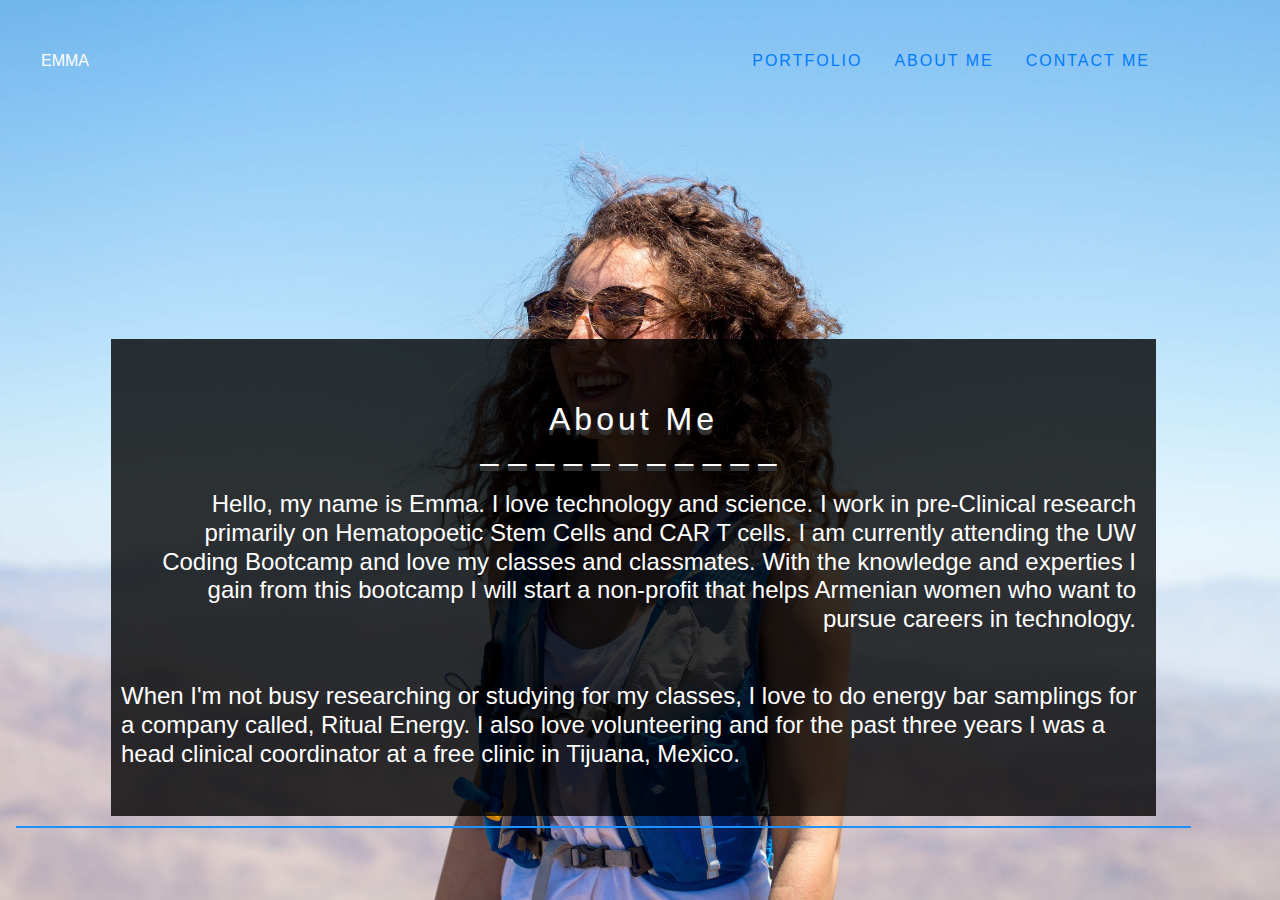
<file: index.html>
<!DOCTYPE html>
<html lang="en">
<head>
    <meta charset="UTF-8">
    <meta name="viewport" content="width=device-width, initial-scale=1.0">
    <meta http-equiv="X-UA-Compatible" content="ie=edge">
    <title>Document</title>

    <link rel="stylesheet" href="https://stackpath.bootstrapcdn.com/bootstrap/4.4.1/css/bootstrap.min.css" integrity="sha384-Vkoo8x4CGsO3+Hhxv8T/Q5PaXtkKtu6ug5TOeNV6gBiFeWPGFN9MuhOf23Q9Ifjh" crossorigin="anonymous">

    <!-- link for normalize-->
    <link rel="stylesheet" href="./Assets/Style/normalize.css" />
    <!-- link for style.css-->
    <link rel="stylesheet" type="text/css" href="./Assets/Style/protfolio.css">
    <link rel="stylesheet" href="./Assets/Style/index.css" />

    <link rel="contact me page" href="./contact.html" />




</head>

<body>
   <div id='background'></div>
    <div class='navbar navbar-fixed-top'>
      <nav class='navbar-inner header'>
        <div class='container'>
          <div class='brand'>
            EMMA
          </div>
          <ul class='nav pull-right'>
            <li>
              <a class='nav-link' href="portfolio.html">
                PORTFOLIO
              </a>
            </li>
            <li>
              <a class='nav-link' href="index.html">
                ABOUT ME
              </a>
            </li>
            <li>
              <a class='nav-link' href="contact.html">
                CONTACT ME
              </a>
            </li>

          </ul>

    

          <!---
          <div class='triangle-down center'>
            <p>
              <i class='fa fa-chevron-down fa-2x isDown' id='toggle'></i>
            </p>
          </div>
        </div>
      </nav>
      <br>
    </div> -->
    <div id='content'>
      <div class='row-fluid'>
        <div class='span12' style='background-color:rgba(0, 0, 0, .8);'>
          <div class='row-fluid'>
            <div class='span4 offset4'>
              <br>
              <h1 class='threed text-center' style='letter-spacing:4px'>
                About Me
              </h1>
            </div>
          </div>
          <div class='row-fluid'>
            <div class='span4 offset4'>
              <h1 class='threed text-center' style='letter-spacing:10px;margin-top:-30px;'>
                ___________
              </h1>
            </div>
          </div>
          <div class='row-fluid'>
            <div class='span6 text-right'>
              <div class='row-fluid'>
                <h2 class='threed'>
                 
                </h2>
              </div>
              <div class='row-fluid'>
                <h4>
                  Hello, my name is Emma. I love technology and science. I work in pre-Clinical research primarily on Hematopoetic Stem Cells and CAR T cells. I am currently attending the UW Coding Bootcamp and love my classes and classmates. 
                  With the knowledge and experties I gain from this bootcamp I will start a non-profit that helps Armenian women who want to pursue careers in 
                  technology. 
                                 
                </h4>
              </div>
              <br>
  
            </div>
            <div class='span6 text-left'>
              <div class='span5 text-center'>
 
              </div>
              <div class='span6 text-left'>
                <h4>   When I'm not busy researching or studying for my classes, I love to do energy bar samplings for a company called, Ritual Energy.
                  I also love volunteering and for the past three years I was a head clinical coordinator at a free clinic in Tijuana, Mexico. </h4>
                <h4></h4>
              </div>
            
            </div>
          </div>
          <br>
        </div>
      </div>


       <!--
      <br>
      <div class='row-fluid'>
        <div class='span12' style='background-color:rgba(0, 0, 0, .8);'>
          <div class='span4'>
            <div class='row-fluid'>
              <h1 class='threed text-left'>
                WHO
              </h1>
            </div>
            <div class='row-fluid'>
              <h1 class='threed text-center'>
                WE &nbsp
              </h1>
            </div>
            <div class='row-fluid'>
              <h1 class='threed text-right'>
                ARE ...
              </h1>
            </div>
            <br>
          </div>
          <div class='span8'>
            <br>
            <br>
            <div class='span2'>
              <img class='team-img' src='http://placehold.it/100x100'>
            </div>
            <div class='span2 offset1'>
              <img class='team-img' src='http://placehold.it/100x100'>
            </div>
            <div class='span2 offset1'>
              <img class='team-img' src='http://placehold.it/100x100'>
            </div>
            <div class='span2 offset1'>
              <img class='team-img' src='http://placehold.it/100x100'>
            </div>
          </div>
        </div>
      </div>
      <br>
      <div class='row-fluid'>
        <div class='span12' style='background-color:rgba(0, 0, 0, .8);'>
          <div class='span6'>
            <div class='row-fluid'>
              <div class='span1 text-center'>
                <h3>
                  &nbsp<i class="fa fa-skype text-left"></i>
                </h3>
              </div>
              <div class='span11 text-right'>
                <h3>
                  + 1 707 707 7007
                </h3>
              </div>
            </div>
            <div class='row-fluid'>
              <div class='span1 text-center'>
                <h3>
                  &nbsp<i class="fa fa-envelope text-left"></i>
                </h3>
              </div>
              <div class='span11 text-right'>
                <h3>
                  INFO@INTHECLOUDS.COM
                </h3>
              </div>
            </div>
            <div class='row-fluid'>
              <div class='span1 text-center'>
                <h3>
                  &nbsp<i class="fa fa-twitter text-left"></i>
                </h3>
              </div>
              <div class='span11 text-right'>
                <h3>
                  @INTHECLOUDS
                </h3>
              </div>
            </div>
            <div class='row-fluid'>
              <div class='span1 text-center'>
                <h3>
                  &nbsp<i class="fa fa-facebook text-left"></i>
                </h3>
              </div>
              <div class='span11 text-right'>
                <h3>
                  FACEBOOK.COM/INTHECLOUDS
                </h3>
              </div>
            </div>
          </div>
          <div class='span6'>
            <div class='span10 offset1 text-center'>
              <h2>GET IN TOUCH</h2>
              <i class='fa fa-comments fa-4x'></i>
              <h4>
                Lorem ipsum dolor sit amet, quodsi impedit neglegentur id mea. Solum quando ubique has eu. Eu usu latine nostrud, sit temporibus suscipiantur id.
              </h4>
            </div>
          </div>
        </div>
      </div>
    </div>
    <!-cloud footer :) -->
    <!-- <div class='navbar navbar-fixed-bottom'>
      <nav class='navbar-inner footer'></nav>
    </div>
    <br>
    <br>
    <br>
    <br>  -->

    <script src="./Assets/script.js"></script> 
    <script src="https://code.jquery.com/jquery-3.4.1.slim.min.js" integrity="sha384-J6qa4849blE2+poT4WnyKhv5vZF5SrPo0iEjwBvKU7imGFAV0wwj1yYfoRSJoZ+n" crossorigin="anonymous"></script>
    <script src="https://cdn.jsdelivr.net/npm/popper.js@1.16.0/dist/umd/popper.min.js" integrity="sha384-Q6E9RHvbIyZFJoft+2mJbHaEWldlvI9IOYy5n3zV9zzTtmI3UksdQRVvoxMfooAo" crossorigin="anonymous"></script>
    <script src="https://stackpath.bootstrapcdn.com/bootstrap/4.4.1/js/bootstrap.min.js" integrity="sha384-wfSDF2E50Y2D1uUdj0O3uMBJnjuUD4Ih7YwaYd1iqfktj0Uod8GCExl3Og8ifwB6" crossorigin="anonymous"></script>
</body>
</html>
</file>
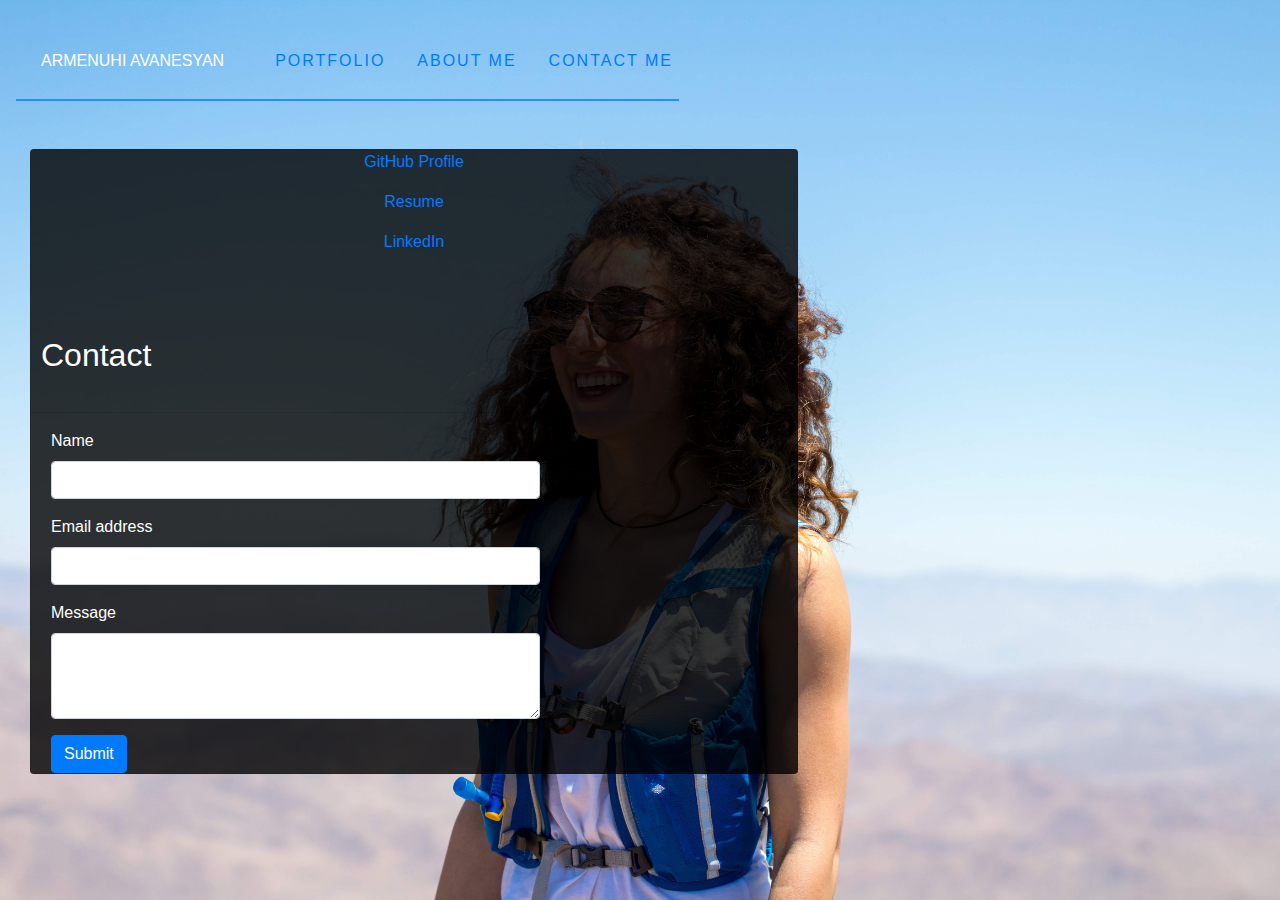
<file: contact.html>
<!DOCTYPE html>
<html lang="en">
<head>
    <meta charset="UTF-8">
    <meta name="viewport" content="width=device-width, initial-scale=1.0">
    <meta http-equiv="X-UA-Compatible" content="ie=edge">
    <title>Document</title>
</head>


<link rel="stylesheet" href="https://stackpath.bootstrapcdn.com/bootstrap/4.4.1/css/bootstrap.min.css" integrity="sha384-Vkoo8x4CGsO3+Hhxv8T/Q5PaXtkKtu6ug5TOeNV6gBiFeWPGFN9MuhOf23Q9Ifjh" crossorigin="anonymous">

<!-- link for normalize-->
<link rel="stylesheet" href="./Assets/Style/normalize.css" />
<!-- link for style.css-->
<link rel="stylesheet" href="../Assets/Style/protfolio.css"/>
<link rel="stylesheet" href="../Assets/Style/index.css"/>





<body>
  <div id='background'></div>
  <div class='navbar navbar-fixed-top'>
    <nav class='navbar-inner header'>
      <div class='container'>
        <div class='brand'>
          ARMENUHI AVANESYAN
        </div>
        <ul class='nav pull-right'>
          <li>
            <a class='nav-link' href="portfolio.html">
              PORTFOLIO
            </a>
          </li>
          <li>
            <a class='nav-link' href="index.html">
              ABOUT ME
            </a>
          </li>
          <li>
            <a class='nav-link' href="contact.html">
              CONTACT ME
            </a>
          </li>

        </ul>
    </div>
  </div>

<!-- Contact card-->
 
<div class="row" id="AboutMeCard">
  <div class="col-lg-12">          
      <div class="card mb-3" style='background-color:rgba(0, 0, 0, .8); max-width: 768px;'>
                  <a href="https://github.com/avaarm">
                    <p style="text-align: center;"> GitHub Profile</p>
                  </a>
                  <a href="resume.html">
                  <p style="text-align: center;" > Resume</p>

                  </a>
                  <a href="https://www.linkedin.com/in/armenuhi-avanesyan-99101286/">
                    <p style="text-align: center;"> LinkedIn</p>
                  </a>  
        <div class="row aboutMe">                  

              <h1>Contact</h1>

          </div>
          <hr>
          <div class="row contactForm" >
              <div class="col-md-8">
                  <form>
                      <div class="form-group">
                          <label for="exampleInputEmail1">Name</label>
                          <input type="email" class="form-control" id="exampleInputEmail1" aria-describedby="emailHelp">
                        </div>

                      <div class="form-group">
                        <label for="exampleInputEmail1">Email address</label>
                        <input type="email" class="form-control" id="exampleInputEmail1" aria-describedby="emailHelp">
                      </div>
                                             
                      <div class="form-group">
                          <label for="exampleFormControlTextarea1">Message</label>
                          <textarea class="form-control" id="exampleFormControlTextarea1" rows="3"></textarea>
                        </div>

                      <button type="submit" class="btn btn-primary">Submit</button>
                    </form>
              </div>
          </div>
          
      </div>
  </div>
</div>




<!-- 
              <script src="./Assets/script.js"></script>  -->
              <script src="https://code.jquery.com/jquery-3.4.1.slim.min.js" integrity="sha384-J6qa4849blE2+poT4WnyKhv5vZF5SrPo0iEjwBvKU7imGFAV0wwj1yYfoRSJoZ+n" crossorigin="anonymous"></script>
              <script src="https://cdn.jsdelivr.net/npm/popper.js@1.16.0/dist/umd/popper.min.js" integrity="sha384-Q6E9RHvbIyZFJoft+2mJbHaEWldlvI9IOYy5n3zV9zzTtmI3UksdQRVvoxMfooAo" crossorigin="anonymous"></script>
              <script src="https://stackpath.bootstrapcdn.com/bootstrap/4.4.1/js/bootstrap.min.js" integrity="sha384-wfSDF2E50Y2D1uUdj0O3uMBJnjuUD4Ih7YwaYd1iqfktj0Uod8GCExl3Og8ifwB6" crossorigin="anonymous"></script>
    
    
</body>
</html>
</file>
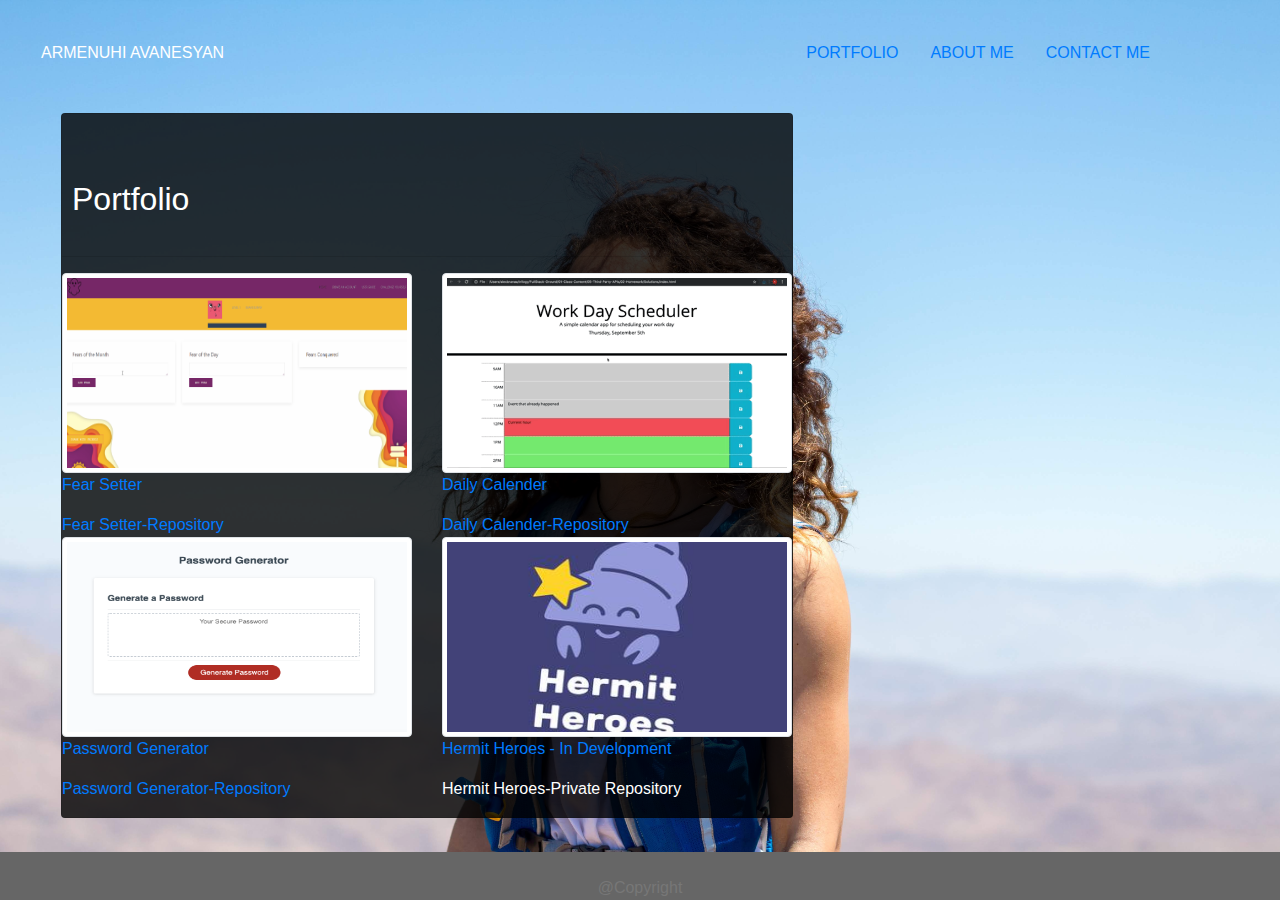
<file: portfolio.html>
<!DOCTYPE html>
<html lang="en">
<head>
    <meta charset="UTF-8">
    <meta name="viewport" content="width=device-width, initial-scale=1.0">
    <title>Portfolio</title>
  
  
    <!--A link to the Bootstrap CDN version 4.4.1-as well as javascript links for the navbar dropdown menu-->
  <link rel="stylesheet" 
  href="https://stackpath.bootstrapcdn.com/bootstrap/4.4.1/css/bootstrap.min.css" 
  integrity="sha384-Vkoo8x4CGsO3+Hhxv8T/Q5PaXtkKtu6ug5TOeNV6gBiFeWPGFN9MuhOf23Q9Ifjh" 
  crossorigin="anonymous">
  <script src="https://code.jquery.com/jquery-3.4.1.slim.min.js" integrity="sha384-J6qa4849blE2+poT4WnyKhv5vZF5SrPo0iEjwBvKU7imGFAV0wwj1yYfoRSJoZ+n" crossorigin="anonymous"></script>
  <script src="https://cdn.jsdelivr.net/npm/popper.js@1.16.0/dist/umd/popper.min.js" integrity="sha384-Q6E9RHvbIyZFJoft+2mJbHaEWldlvI9IOYy5n3zV9zzTtmI3UksdQRVvoxMfooAo" crossorigin="anonymous"></script>
  <script src="https://stackpath.bootstrapcdn.com/bootstrap/4.4.1/js/bootstrap.min.js" integrity="sha384-wfSDF2E50Y2D1uUdj0O3uMBJnjuUD4Ih7YwaYd1iqfktj0Uod8GCExl3Og8ifwB6" crossorigin="anonymous"></script>
  
  <!-- First link to normalize css across browsers, Second link to css style sheet -->

  <link rel="stylesheet" type="text/css" href="./Assets/Style/normalize.css">
  <link rel="stylesheet" type="text/css" href="./Assets/Style/protfolio.css">

   
</head>


<!-- Start Nav -->
<div id='background'></div>
<div class='navbar navbar-fixed-top'>
  <nav class='navbar-inner header'>
    <div class='container'>
      <div class='brand'>
        ARMENUHI AVANESYAN
      </div>
      <ul class='nav pull-right' id="navBar">
        <li>
          <a class='nav-link' href="portfolio.html">
            PORTFOLIO
          </a>
        </li>
        <li>
          <a class='nav-link' href="index.html">
            ABOUT ME
          </a>
        </li>
        <li>
          <a class='nav-link' href="contact.html">
            CONTACT ME
          </a>
        </li>

      </ul>
 

  <!-- End Nav -->

<!-- background image obtained from provided website-->
<!-- <body background="assets/images/oriental.png"; width: 1000px; height: 1000px;> -->


<!-- Portfolio and images within portfolio-->
    <div class="row">
        <div class="col-lg-12">          
            <div class="card mb-3" style='background-color:rgba(0, 0, 0, .8); max-width: 768px;'>
                <div class="row aboutMe">
                    <h1>Portfolio</h1>
                </div>
                <hr>
                <div class="row pictures">
                    <div class="col-md-6">
                        <a href="https://eric-purrington.github.io/Project-1_Fear-Setter/">
                         <img class="img-thumbnail" src="./Assets/Images/Fear_Setting_Home.gif" style="width: 350px; height: 200px;" />
                         <p> Fear Setter</p>
                         
                        </a><a href="https://github.com/eric-purrington/Project-1_Fear-Setter"> Fear Setter-Repository</a>
                    </div>
                    <div class="col-md-6">
                        <a href="https://avaarm.github.io/05-Day-Planner/">
                        <img class="img-thumbnail" src="./Assets/Images/05-third-party-apis-homework-demo.gif" style="width: 350px; height: 200px;" />
                        <p> Daily Calender</p>
                        
                    </a><a href="https://github.com/avaarm/05-Day-Planner"> Daily Calender-Repository</a>
                   </div>
                </div>
                <div class="row pictures">
                    <div class="col-md-6">
                        <a href="https://avaarm.github.io/03-Javascript-Password-Generator/">
                            <img class="img-thumbnail" src="./Assets/Images/Screen Shot 2020-04-25 at 10.41.23 PM.png" style="width: 350px; height: 200px;" />
                        <p>Password Generator</p>
                        
                        </a><a href="https://github.com/avaarm/03-Javascript-Password-Generator">Password Generator-Repository</a>
                    </div>
                    <div class="col-md-6">
                      <a href="https://devpost.com/software/hermit-heroes/">
                          <img class="img-thumbnail" src="./Assets/Images/Hermit.jpg" style="width: 350px; height: 200px;" />
                      <p>Hermit Heroes - In Development</p>
                      
                      </a><p>Hermit Heroes-Private Repository</p>
                  </div>
                </div>
                <!-- <div class="row pictures">
                    <div class="col-md-6">
                         <img class="img-thumbnail" src="http://placehold.it/350x350"/>
                    </div>
                    <div class="col-md-6">
                        <br>
                   </div>
                </div> -->

            </div>
        </div>
    </div>
   
    

 <!-- adds the Copyright Section as well as the bar at the bottom-->

</div>
<footer>
    <div class="row teal">
        <br>
    </div>
      <div class=copyright>
          @Copyright
      </div>
</footer>
</body>
</html>
</file>
<file: Assets/Style/protfolio.css>
html, body {
  background-image: url("../Images/IMG_0260_Original.jpg");
  background-color: #cccccc;
  background-repeat: no-repeat;
background-size: cover;
height: 100%;
background-position: center;
background-attachment: fixed;
 font-family: Futura, "Trebuchet MS", Arial, sans-serif;
 }


.nav-link:hover {
    color: #55555763;
  }


.container {
	/* background-color: white; */
  padding-left:0px;
  width: 100%; 
  margin: 25px 10px 10px 25px;

  color:white;
   
}

#AboutMeCard {
  color: white;
  padding-left: 10px;
}

.navbar-brand {
    border: none;
    outline: none;
    padding: 10px 16px;
    cursor: pointer;
} 

h1, .col-md-8 {
	color: white;
}

.col-md-8 {
  padding-left: 10px;
}

.aboutMe {
  /* font-family: 'Georgia', Times, 'Times New Roman', serif; */
  margin-top: 45px; 
  margin-left: 10px;
  color: #4aaaa5;    
}

img {
  width: auto;
  padding-left: 10px;
  padding-right: 10px;
  padding-bottom: 0px;
  padding-top: 0px;
}

.contactForm {
  margin-left: 10px;
}

.card {
  margin-left: 20px;
  margin-top: 40px;   
}

footer {
  position: fixed;
  bottom: 0;
  left: 0;
  background-color:#666666;
  text-align: center;
  color: #777777;
  width: 100%;
}


}
.copyright {
  padding: 5px;
  color: white;
}
</file>
<file: Assets/Style/index.css>
html, body {
    background-image: url("../Images/IMG_0260_Original.jpg");
    background-color: #cccccc;
    background-repeat: no-repeat;
  background-size: cover;
  height: 100%;
  background-position: center;
  background-attachment: fixed;
   font-family: Futura, "Trebuchet MS", Arial, sans-serif;
   }


  .navbar-inner li{
    line-height: 40px;
    letter-spacing:2px;
    justify-self: center;
  } 

 .nav-link{
    transition: border-top .3s;
    &:hover{border-top: 4px solid dodgerblue;}
  }
   
  .dropdown-menu li > a:hover, .dropdown-menu li > a:focus, .dropdown-submenu:hover > a{
    background-image:none;
    background-color:dodgerblue;

  }
  
  .header{

 background-image: none !important;
    border-bottom:2px solid dodgerblue !important;
    line-height: 40px !important;

} 
  .threed{
    color:white;
    text-shadow: 0 1px 0 #333,
                 0 2px 0 #333,
                 0 3px 0 #333,
                 0 4px 0 #333,
                 0 5px 0 #333,
                 0 3px 1px rgba(255,255,255,.1)
  }


  #content{
    margin-top:250px;
    color:white;
    width: fit-content;
    justify-content: left;
    padding-left: 10px;
    padding-left: 10px;
    align-content: center;
    margin-left: 50px;
    margin-left: 50px;
  } 

 .row-fluid {
    padding-left: 10px;
    padding-right: 10px;
 }
</file>
